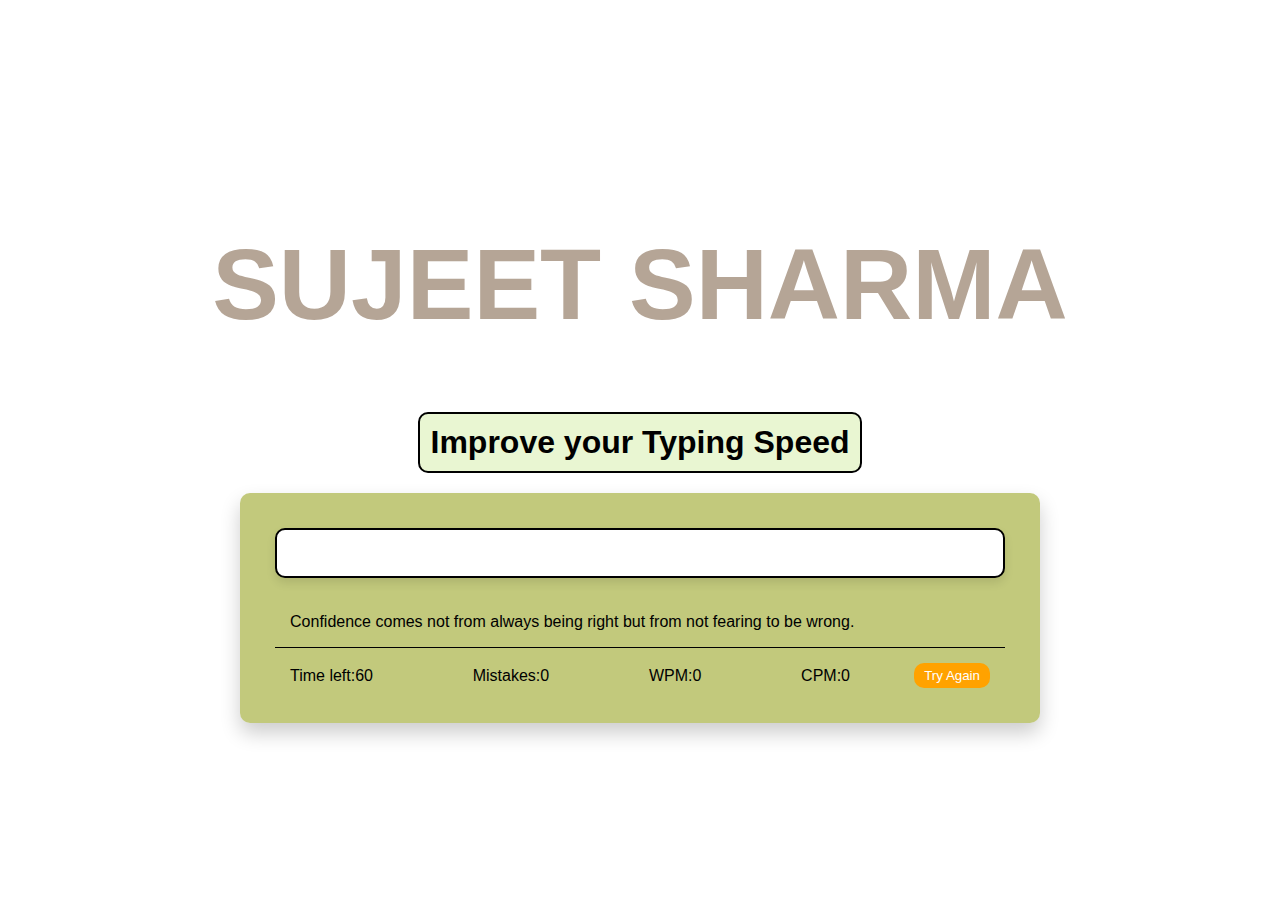
<file: index.html>
<!DOCTYPE html>
<html lang="en">
<head>
    <meta charset="UTF-8">
    <meta name="viewport" content="width=device-width, initial-scale=1.0">
    <title>Typing Speed Test</title>
    <link rel="stylesheet" href="style.css">
</head>
<body>
    <h2>Sujeet Sharma</h2>
    <h1>Improve your Typing Speed</h1>
    <div id="wrapper">
        <div id="text-area">
            <input type="text" id="text-box"/>
        </div>
        <div class="typing-text">
            <p></p>
        </div>
        <div class="content">
            <ul class="result-details">
                <li id="timer">
                    <p>Time left:</p>
                    <span>60</span>
                </li>
                <li id="mistakes">
                    <p>Mistakes:</p>
                    <span>0</span>
                </li>
                <li id="wpm">
                    <p>WPM:</p>
                    <span>0</span>
                </li>
                <li id="cpm">
                    <p>CPM:</p>
                    <span>0</span>
                </li>
            </ul>
            <button>Try Again</button>
        </div>

    </div>
    <script src="script.js"></script>
</body>
</html>
</file>
<file: style.css>
*{
    padding: 0;
    margin: 0;
    box-sizing: border-box;
    font-family: Arial, Helvetica, sans-serif;
}

body{
    display: flex;
    flex-direction: column;
    padding: 0 10px;
    justify-content: center;
    align-items: center;
    min-height: 100vh;
    /* background-color: rgb(170, 239, 170); */
    background: url("abstract-art-wallpaper-3840x2160-31503.png");
    background-size: cover;
}
h2{
    font-size: 100px;
    margin: 50px;
    text-align: center;
    text-transform: uppercase;
    width: 100%;
    color: rgba(108, 76, 46, 0.5);
    
}

h1{
    margin: 20px;
    border: 2px solid black;
    padding: 10px;
    border-radius: 10px;
    background-color: rgba(143, 207, 23, 0.196);
}

#wrapper{
    width: 800px;
    height: 230px;
    background-color: rgba(154, 165, 37, 0.6);
    padding: 35px;
    border-radius: 10px;
    box-shadow: 0 10px 20px rgba(0,0,0,0.2);
}

#wrapper #text-area{
    padding: 0px 0px 20px;
}

#wrapper #text-area #text-box{
    width: 100%;
    height: 50px;
    font-size: 20px;
    padding: 10px;
    border-radius: 10px;
    border: 2px solid black;
    outline: none;
    box-shadow: 0 5px 10px rgba(0,0,0,0.1);
}

#wrapper .typing-text{
    padding: 15px;
    
}

#wrapper .content{
    margin-top: 1px;
    display: flex;
    flex-wrap: wrap;
    align-items: center;
    justify-content: space-between;
    border-top: 1px solid black;
    padding: 15px;
}

.content .result-details{
    display: flex;
    align-items: center;
    justify-content: space-between;
    width:calc(100% - 140px);
}

.result-details li{
    display: flex;
    list-style: none;
    align-items: center;

}
.content button{
    outline: none;
    border: none;
    color: white;
    background: rgb(255, 162, 0);
    padding: 5px 10px;
    border-radius: 10px;
    cursor: pointer;
 }

 .content button:active{
    transform: scale(0.98);
 }

 .content button:hover{
    background:green ;
 }

#timer p span.active{
    color: orange;
}
</file>
